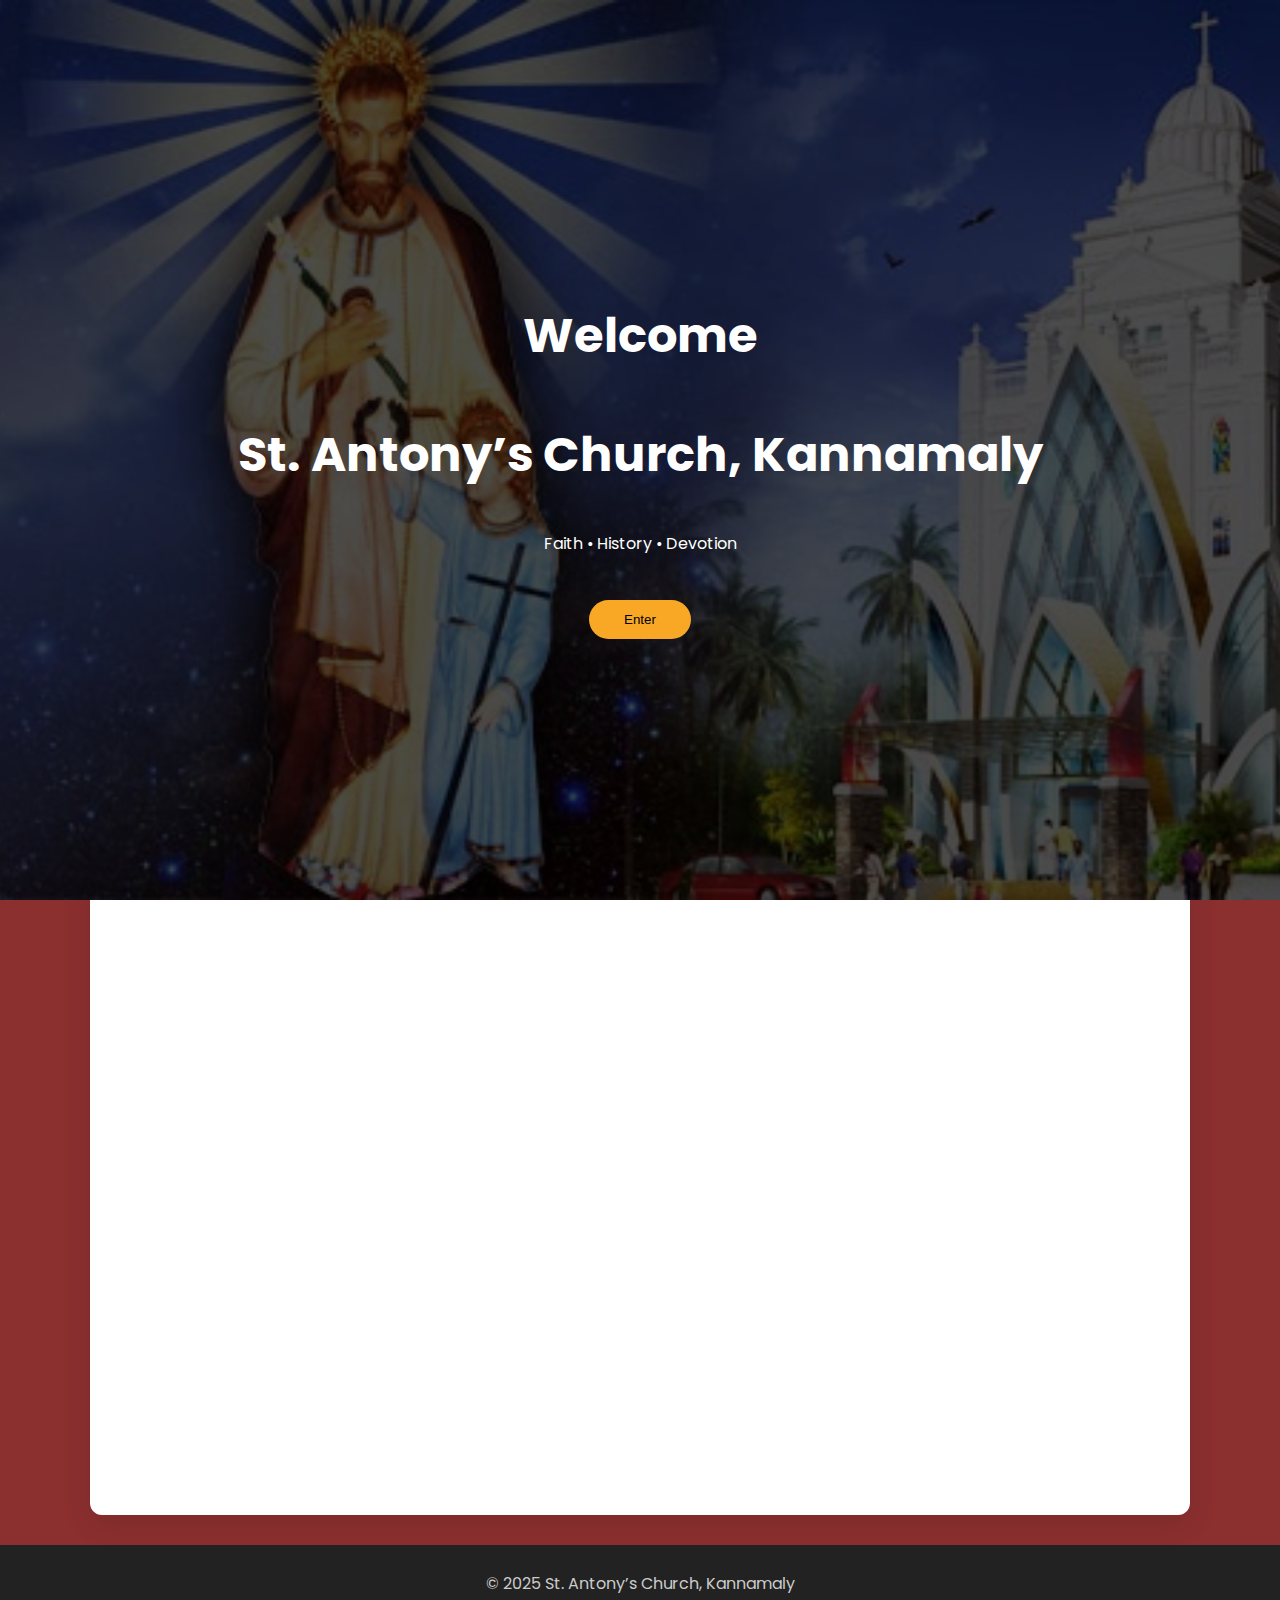
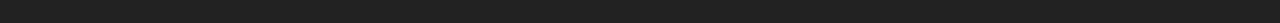
<file: index.html>
<!DOCTYPE html>
<html lang="en">
<head>
<meta charset="UTF-8">
<title>St. Antony’s Church, Kannamaly</title>
<meta name="viewport" content="width=device-width, initial-scale=1.0">

<link href="https://fonts.googleapis.com/css2?family=Poppins:wght@300;400;600&display=swap" rel="stylesheet">

<style>
*{box-sizing:border-box}
body{
  margin:0;
  font-family:'Poppins',Arial,sans-serif;
  background:#8b2f2f;
  line-height:1.8;
}

/* WELCOME */
#welcome{
  position:fixed;
  inset:0;
  background:url("kannamaly.jpg") center/cover no-repeat;
  display:flex;
  justify-content:center;
  align-items:center;
  z-index:9999;
}
#welcome::before{
  content:"";
  position:absolute;
  inset:0;
  background:rgba(0,0,0,.7);
}
.welcome-content{
  position:relative;
  color:#fff;
  text-align:center;
  animation:fadeIn 1.5s ease;
}
.welcome-content h1{font-size:3rem}
.welcome-content button{
  margin-top:25px;
  padding:12px 35px;
  background:#f9a825;
  border:none;
  border-radius:30px;
  cursor:pointer;
}

/* HERO */
.hero{position:relative}
.hero img{
  width:100%;
  height:auto;
  filter:brightness(.55);
}
.hero .overlay{
  position:absolute;
  top:50%;
  left:50%;
  transform:translate(-50%,-50%);
  color:white;
  text-align:center;
  animation:fadeInUp 1.5s ease;
}

/* TABS */
.tabs{
  display:flex;
  justify-content:center;
  background:#3b1f2b;
  flex-wrap:wrap;
}
.tabs button{
  background:none;
  border:none;
  color:white;
  padding:15px 22px;
  cursor:pointer;
  font-size:16px;
}
.tabs button.active{
  background:#f9a825;
  color:black;
}

/* CONTENT */
.tab-content{
  max-width:1100px;
  margin:30px auto;
  background:white;
  padding:35px;
  border-radius:12px;
  box-shadow:0 10px 30px rgba(0,0,0,.1);
}
.tab-content>div{
  display:none;
  opacity:0;
  transform:translateY(15px);
}
.tab-content>div.active{
  display:block;
  animation:contentFade .5s forwards;
}

h2{
  color:#2f1b1b;
  border-bottom:3px solid #8b2f2f;
  padding-bottom:6px;
}

/* GALLERY */
.gallery{
  display:grid;
  grid-template-columns:repeat(auto-fit,minmax(220px,1fr));
  gap:20px;
  margin-top:25px;
}
.gallery img{
  width:100%;
  height:230px;
  object-fit:cover;
  border-radius:12px;
  box-shadow:0 6px 15px rgba(0,0,0,.15);
}

/* CHAPEL LAYOUT */
.chapel-wrap{
  display:flex;
  gap:25px;
  align-items:flex-start;
  flex-wrap:wrap;
}
.chapel-wrap img{
  width:320px;
  border-radius:12px;
  box-shadow:0 6px 15px rgba(0,0,0,.2);
}
.chapel-text{
  flex:1;
}
  /* LEFT IMAGE CONTENT LAYOUT */
.side-layout{
  display:flex;
  gap:25px;
  align-items:flex-start;
  flex-wrap:wrap;
}

.side-layout img{
  width:300px;
  border-radius:12px;
  box-shadow:0 6px 15px rgba(0,0,0,.2);
}

.side-layout.two-images img{
  width:230px;
}

.side-text{
  flex:1;
}

/* FOOTER */
footer{
  background:#222;
  color:#ccc;
  text-align:center;
  padding:25px;
}

/* ANIMATIONS */
@keyframes fadeIn{from{opacity:0}to{opacity:1}}
@keyframes fadeInUp{
  from{opacity:0;transform:translate(-50%,-40%)}
  to{opacity:1;transform:translate(-50%,-50%)}
}
@keyframes contentFade{to{opacity:1;transform:translateY(0)}}
</style>
</head>

<body>

<!-- WELCOME -->
<div id="welcome">
  <div class="welcome-content">
    <h1>Welcome</h1>
    <h1>St. Antony’s Church, Kannamaly</h1>
    <p>Faith • History • Devotion</p>
    <button id="enterBtn">Enter</button>
  </div>
</div>

<!-- HERO -->
<div class="hero">
  <img src="kannamaly.jpg" alt="St. Antony’s Church">
  <div class="overlay">
    <h1>St. Antony’s Church, Kannamaly</h1>
    <p>Faith • History • Devotion</p>
  </div>
</div>

<!-- TABS -->
<div class="tabs">
  <button class="active" data-tab="home">Home</button>
  <button data-tab="history">History</button>
  <button data-tab="nercha">Nercha Sadya</button>
  <button data-tab="statue">Miraculous Statue</button>
  <button data-tab="chapel">St. Joseph Shrine</button>
  <button data-tab="mass">Mass Timings</button>
</div>

<!-- CONTENT -->
<div class="tab-content">

<!-- HOME -->
<div id="home" class="active">
<h2>Home</h2>

<p>
      St. Antony’s Church, Kannamaly is a faith-filled parish with a sacred heritage spanning over
      281 years. Rooted in devotion and shaped by resilience through history, the Church stands
      today as a living testimony of God’s grace and the loving intercession of St. Antony,
      serving as a spiritual home for generations of faithful.
    </p>

    <p>
      The Kannamaly St. Joseph Nercha Sadya, observed since 1905, commemorates a miraculous
      healing from a cholera outbreak. Held annually on 19th March, the feast remains a powerful
      expression of faith, gratitude, and communal devotion.
    </p>

    <p>
      The Miraculous Statue of St. Joseph of Kannamaly, brought from Spain in 1905, is a treasured
      sign of God’s grace, drawing countless devotees who seek his powerful intercession.
    </p>



<h3>From the Gallery</h3>
<div class="gallery">
<img src="pic1.jpeg"><img src="pic2.jpeg"><img src="pic3.jpeg">
<img src="pic4.jpeg"><img src="pic5.jpeg"><img src="pic6.jpeg">
</div>
</div>

  <!-- HISTORY -->
  <div id="history">
  <h2>History of St. Antony’s Church, Kannamaly</h2>

  <div class="side-layout">
    <img src="history.jpeg" alt="Kannamaly Church">

    <div class="side-text">
     <p>
      St. Antony’s Church, Kannamaly has a rich and enduring history spanning over 281 years.
      The first Church was established in 1745, about 3 km west of the present Church site,
      under the patronage of Our Lady of Immaculate Conception.
     </p>

     <p>
      This Church was destroyed by sea erosion in 1795, following which a second Church was
      constructed in 1796. In 1873, Kannamaly Church was separated from the Mundamvely parish
      and declared an independent parish.
     </p>

     <p>
      Severe sea erosions in 1905 and 1908 caused partial damage and complete ruin of the Church.
      On June 13, 1909, the foundation stone for the third Church was laid at the present site.
     </p>

     <p>
      A temporary palm-leaf shed was erected for worship. On July 2, 1912, a Cemetery Chapel
      was built and services were shifted there. The present Church, modeled after St. Paul’s
      Basilica of Rome, was blessed on November 22, 1942.
     </p>
   </div>
  </div>
 </div>

  <!-- NERCHA -->
  <div id="nercha">
  <h2>History of the Kannamaly St. Joseph Nercha Sadya</h2>

  <div class="side-layout two-images">
    <img src="sadyanercha.jpeg" alt="Nercha Sadya">
    <img src="sadyanercha2.jpeg" alt="Nercha Sadya">

    <div class="side-text">
    <p>
    The Nercha Sadya Feast of St. Joseph at Kannamaly is a sacred tradition with a history of
    over 121 years. Its origin dates back to 1905, a time when Kannamaly faced a devastating
    sea erosion followed by a severe outbreak of cholera.
   </p>

   <p>
    The disease, which spread rapidly through contaminated food and water, claimed the lives
    of thousands, leaving the region in deep distress and fear.
    </p>

    <p>
    During this period of suffering, Rev. Fr. Joseph Suarez, the then parish priest of
    Kannamaly Church, was blessed with a divine vision in which St. Joseph appeared along
    with the Infant Jesus and the Blessed Virgin Mary.
    </p>

    <p>
    Inspired by this heavenly revelation, the faithful observed the Feast of St. Joseph on
    March 19, 1905 in a special manner. Food prepared in the homes of the people was brought
    to the Church courtyard, blessed, and shared among the faithful.
    </p>

    <p>
    The blessed food was also distributed to those who were sick and unable to come to the
    church.
    </p>

    <p>
    By God’s grace and through the powerful intercession of St. Joseph, a miraculous healing
    followed. The cholera epidemic was brought under control, and the sick were restored to
    health after partaking of the blessed meal.
    </p>

    <p>
    From that day onwards, Kannamaly has been spared from cholera. Since then, every year on
    March 19, the Feast of St. Joseph is solemnly celebrated with the Nercha Sadya.
    </p>

    <p>
    Even today, lakhs of devotees gather at Kannamaly with deep faith to participate in this
    sacred offering and to receive the abundant blessings of St. Joseph.
    </p>
  </div>
 </div>
</div>


  <!-- STATUE -->
  <div id="statue">
  <h2>History of the Miraculous Statue of St. Joseph</h2>

  <div class="side-layout">
    <img src="statue.jpeg" alt="Miraculous Statue of St Joseph">

    <div class="side-text">
     <p>
      The miraculous statue of St. Joseph venerated at Kannamaly was brought from Spain by
      Carmelite priests through a sea voyage. The priests were transporting three statues of St.
      Joseph intended for churches in the southern region of India
     </p>

    <p>
      When the ship reached the western side of Kannamaly, the sail suddenly failed to catch the
      wind and the vessel came to a halt. After inspection, it was found that the ship had become
      firmly grounded. To reduce the weight, one statue of St. Joseph—whose right leg had
      already been damaged during loading in Spain—was taken ashore. Immediately, the ship
      floated free. However, repeated attempts to reload the statue were unsuccessful, as it could
      not be moved from the ground. Recognizing this as a sign of divine will, the priests
      entrusted the statue to the people of Kannamaly and continued their journey.
     </p>

      <p>
        The statue, wrapped in straw, was kept aside with the intention of installing it in the new
        Church. In time, it was forgotten. This incident took place a few months after the first
        Nercha Sadhya in 1905  
      </p>

       <p>Around the same period, a severe diarroheal illness spread among cattle in the locality,
causing the death of many animals. A woman who came to the church for prayer took a
piece of straw that had wrapped the statue and gave it to her sick cow. The cow recovered
miraculously. Encouraged by this, the straw was given to other affected cattle, and all of
them were healed
      </p>

       <p>Recognizing the miraculous nature of the statue, it was brought out, the broken leg was
repaired, and the statue was reverently installed in the Church. In 1946, during the tenure of
Rev. Fr. Victorinus K.V as parish priest, a Chapel was built, and the statue was installed there.
The same miraculous statue of St. Joseph that arrived in Kannamaly in 1905 continues to
remain here today, blessing all who seek his intercession with faith and devotion
       </p>
    </div>
  </div>
</div>


<!-- MASS -->
<div id="mass">
<h2>Holy Mass Timings</h2>

<p>
<strong>SUNDAY</strong><br>
6.00 AM – Holy Mass<br>
7.15 AM – Holy Mass<br>
9.30 AM – Holy Mass<br>
5.00 PM – Novena & Holy Mass
</p>

<p>
<strong>WEDNESDAY</strong><br>
6.00 AM – Novena & Holy Mass<br>
7.30 AM – Novena & Holy Mass<br>
10.00 AM – Confession<br>
10.30 AM – Novena, Holy Mass & Adoration<br>
5.00 PM – Novena & Holy Mass
</p>

<p>
<strong>WEEK DAYS</strong><br>
6.15 AM – Holy Mass<br>
7.30 AM – Holy Mass
</p>
</div>

<!-- CHAPEL -->
<div id="chapel">
<h2>The Miraculous Shrine of St. Joseph</h2>

<div class="chapel-wrap">
  <img src="stjoseph.jpg" alt="St. Joseph Shrine">

  <div class="chapel-text">
     <p>
      The Chapel originally established in 1946 had borne the marks of time, and the faithful
ardently longed for a new Chapel dedicated to St. Joseph. Accordingly, the foundation stone
for the Miraculous Shrine of St.Joseph was laid on March 18, 2012 by the then Chief
Minister of Kerala, Shri Oommen Chandy, and the foundation stone was blessed by His
Excellency Rt.Rev.Dr.Joseph Kariyil, Bishop of Cochin
    </p>

    <p>
      Incorporating Gothic, Roman, and contemporary architectural styles, the newly constructed
Miraculous Shrine of St.Joseph is artistically designed in the form of a blossoming branch
held in the hands of St. Joseph. Built over three floors with a total area of 5,000 square feet,
the Miraculous Shrine of St.Joseph houses ten smaller Chapels containing the sacred relics
of ten Saints
    </p>

    <p>
      The Miraculous Shrine of St.Joseph was solemnly blessed on March 8, 2015 by His
Excellency Rt.Rev.Dr.Joseph Kariyil, Bishop of Cochin and this Shrine is the only one in Asia
that enshrines the sacred relics of ten saints under one roof
    </p>

  </div>
</div>
</div>

</div>

<footer>&copy; 2025 St. Antony’s Church, Kannamaly</footer>

<script>
document.querySelectorAll(".tabs button").forEach(btn=>{
  btn.addEventListener("click",()=>{
    document.querySelectorAll(".tabs button").forEach(b=>b.classList.remove("active"));
    document.querySelectorAll(".tab-content>div").forEach(t=>t.classList.remove("active"));
    btn.classList.add("active");
    document.getElementById(btn.dataset.tab).classList.add("active");
  });
});

document.getElementById("enterBtn").onclick=()=>{
  document.getElementById("welcome").style.display="none";
};
setTimeout(()=>{document.getElementById("welcome").style.display="none";},3000);
</script>

</body>
</html>
</file>
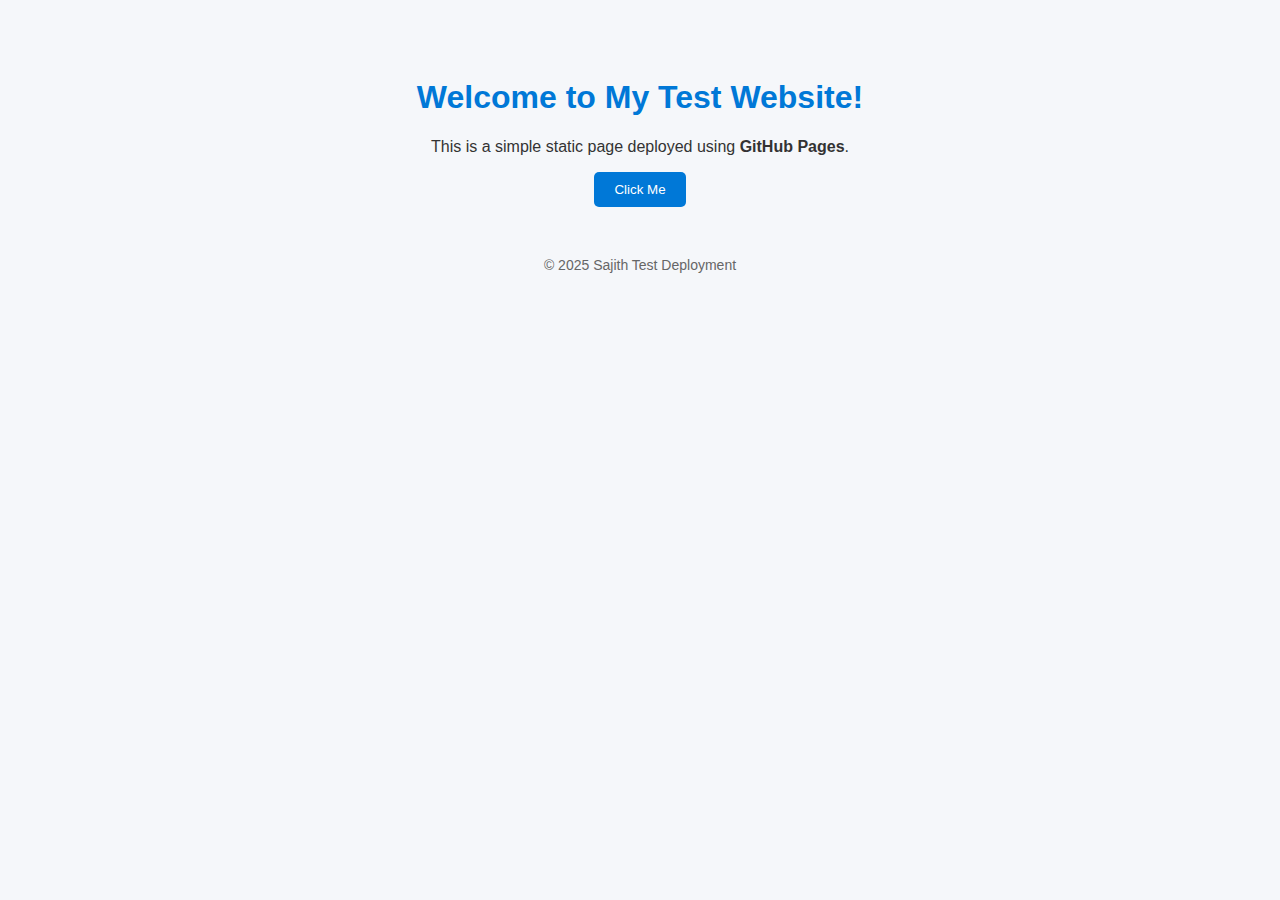
<file: mytestproject/index.html>
<!DOCTYPE html>
<html lang="en">
<head>
  <meta charset="UTF-8" />
  <meta name="viewport" content="width=device-width, initial-scale=1.0" />
  <title>My Test GitHub Page</title>
  <link rel="stylesheet" href="style.css" />
</head>
<body>
  <h1>Welcome to My Test Website!</h1>
  <p>This is a simple static page deployed using <strong>GitHub Pages</strong>.</p>

  <button id="clickBtn">Click Me</button>
  <p id="message"></p>

  <footer>
    <p>© 2025 Sajith Test Deployment</p>
  </footer>

  <script src="script.js"></script>
</body>
</html>
</file>
<file: mytestproject/style.css>
body {
  font-family: Arial, sans-serif;
  text-align: center;
  padding: 50px;
  background-color: #f5f7fa;
  color: #333;
}

h1 {
  color: #0078d7;
}

button {
  background-color: #0078d7;
  color: white;
  border: none;
  padding: 10px 20px;
  border-radius: 5px;
  cursor: pointer;
}

button:hover {
  background-color: #005fa3;
}

footer {
  margin-top: 50px;
  font-size: 14px;
  color: #666;
}
</file>
